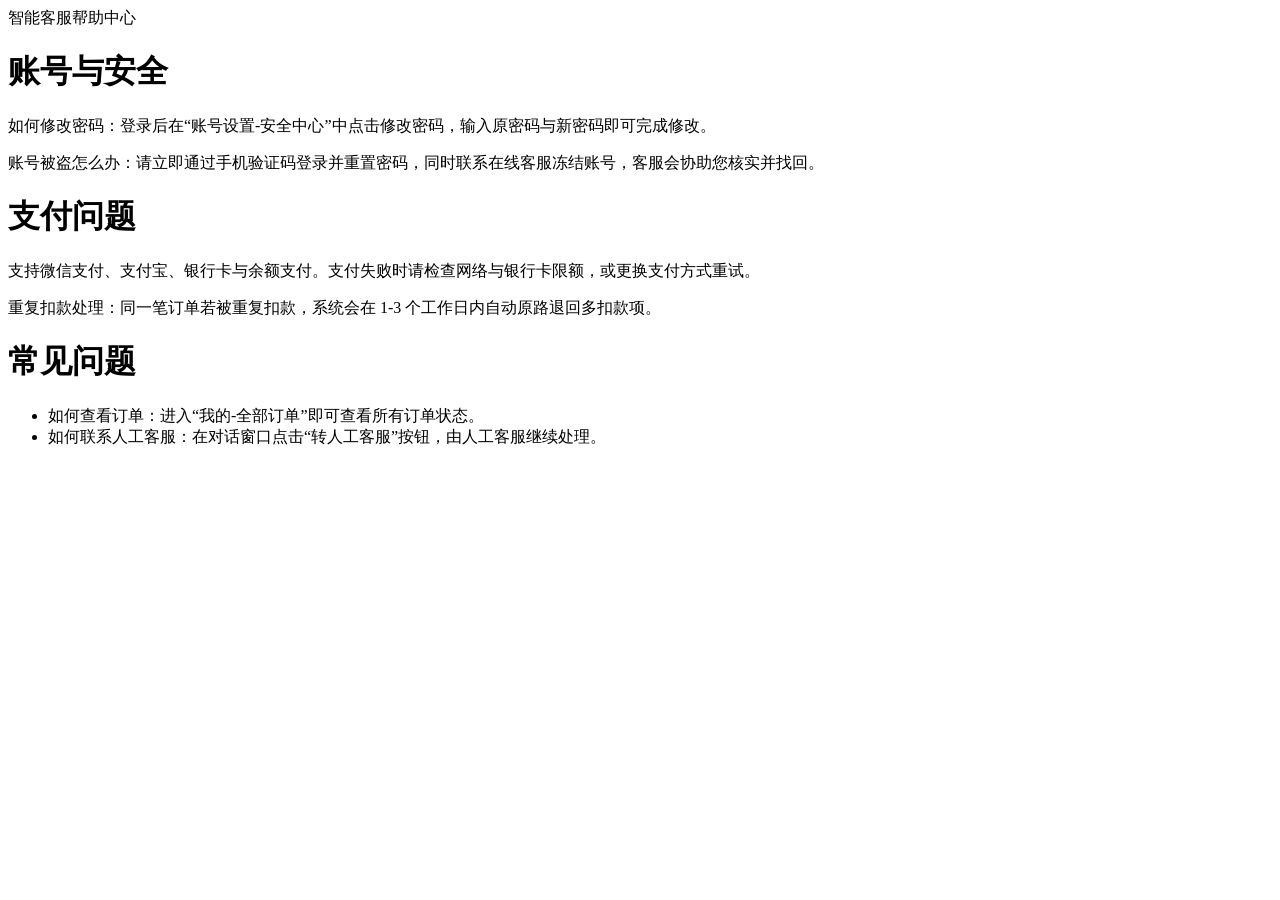
<file: tests/samples/帮助中心.html>
<!DOCTYPE html>
<html lang="zh-CN">
<head>
  <meta charset="UTF-8">
  <title>帮助中心</title>
  <style>.hidden{display:none}</style>
</head>
<body>
  <header>
    <div class="page-header">智能客服帮助中心</div>
  </header>
  <h1>账号与安全</h1>
  <p>如何修改密码：登录后在“账号设置-安全中心”中点击修改密码，输入原密码与新密码即可完成修改。</p>
  <p>账号被盗怎么办：请立即通过手机验证码登录并重置密码，同时联系在线客服冻结账号，客服会协助您核实并找回。</p>
  <h1>支付问题</h1>
  <p>支持微信支付、支付宝、银行卡与余额支付。支付失败时请检查网络与银行卡限额，或更换支付方式重试。</p>
  <p>重复扣款处理：同一笔订单若被重复扣款，系统会在 1-3 个工作日内自动原路退回多扣款项。</p>
  <h1>常见问题</h1>
  <ul>
    <li>如何查看订单：进入“我的-全部订单”即可查看所有订单状态。</li>
    <li>如何联系人工客服：在对话窗口点击“转人工客服”按钮，由人工客服继续处理。</li>
  </ul>
</body>
</html>
</file>
